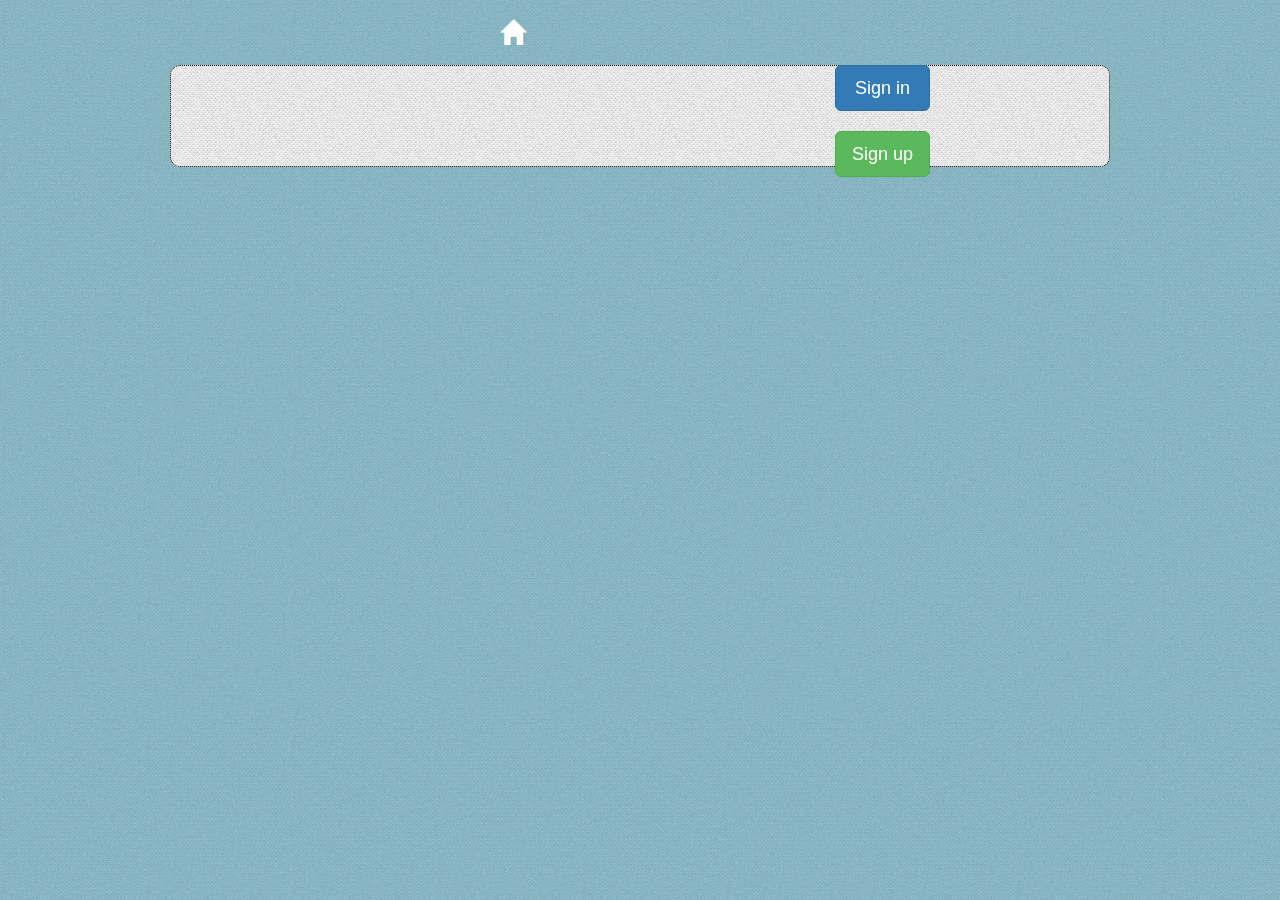
<file: index.html>
<!DOCTYPE html>
<html lang="en" ng-app="app">
<head>
	<meta charset="UTF-8">
	<title>blogApp</title>
	<link rel="stylesheet" href="css/bootstrap.min.css">
	<!-- build:css css/styles.css -->
	<link rel="stylesheet" href="css/styles.css">
	<!-- endbuild -->
</head>
<body>
	<a class="home" ui-sref="home"><span class="glyphicon glyphicon-home" aria-hidden="true"></span></a>

	<div class="container">
		<ui-view></ui-view>
	<div>
	
	<!-- build:js js/libs.js -->
	<script src="libs/angular.min.js"></script>
	<script src="libs/angular-ui-router.min.js"></script>
	<script src="libs/firebase.js"></script>
	<script src="libs/angularfire.min.js"></script>
	<!-- endbuild -->

	<!-- build:js js/scripts.js -->
	<script src="app/app.module.js"></script>
	<script src="app/config/app.routes.js"></script>
	<script src="app/config/firebase.config.js"></script>
	<script src="app/listPost/listPost.directive.js"></script>
	<script src="app/singlePost/singlePost.directive.js"></script>
	<script src="app/postEdit/postEdit.directive.js"></script>
	<script src="app/signIn/signIn.directive.js"></script>
	<script src="app/signUp/signUp.directive.js"></script>
	<script src="app/services/Data.service.js"></script>
	<script src="app/services/ChangeData.service.js"></script>
	<script src="app/services/Auth.service.js"></script>
	<!-- endbuild -->
</body>
</html>
</file>
<file: css/styles.css>
body {
    background: url(../images/bg2.png) repeat;
}

.home {
    position: relative;
    left: 500px;
}

.home>span {
    font-size: 25px;
    color: #fff;
    margin: 20px 0px;
}

.home>span:hover {
    color: #e5c5c5;
}

.button {
    position: fixed;
    right: 350px;
}

.article {
    background: url(../images/bg.png) repeat;
    border: 1px dotted #000;
    margin: 0 100px 50px;
    padding: 50px;
    border-radius: 10px;
    font-size: 16px;
}

.article h4 {
    text-align: center;
    margin: 0;
    padding: 10px 0 10px 0;
    line-height: 30px;
}

.article p {
    text-align: justify;
}

.post_section {
    background-color: #fff;
    clear: both;
    position: relative;
    padding: 10px;
    margin: 40px 0;
    box-shadow: 0 0 10px;
}

.post_section img {
    min-height: 0;
    max-height: 350px;
}

/*-------------------*/

.auth {
    background-color: #fff;
    height: auto;
    width: 410px;
    margin: -250px 0 0 -230px;
    padding: 30px;
    position: absolute;
    top: 50%;
    left: 50%;
    border-radius: 3px;
}

.auth h2 {
    color: #4e5061;
    text-transform: uppercase;
    text-align: center;
    margin: 0 0 30px 0;
}

#inputs input {
    background-color: #f1f1f1;
    padding: 15px;
    margin: 0 0 10px 0;
    width: 353px;
    border: 1px solid #ccc;
    border-radius: 5px;
    box-shadow: 0 1px 1px #ccc inset, 0 1px 0 #fff;
}

#inputs input: focus {
    background-color: #fff;
    border-color: #e8c291;
    outline: none;
    box-shadow: 0 0 0 1px #e8c291 inset;
}

#actions {
    margin: 25px 0 0 0;
}

#submit {       
    background-color: #ffb94b;
    background-image: linear-gradient(top, #fddb6f, #ffb94b);
    border-radius: 3px;
    text-shadow: 0 1px 0 rgba(255,255,255,0.5);
    box-shadow: 0 0 1px rgba(0, 0, 0, 0.3), 0 1px 0 rgba(255, 255, 255, 0.3) inset;    
    border-width: 1px;
    border-style: solid;
    border-color: #d69e31 #e3a037 #d5982d #e3a037;
    float: left;
    height: 35px;
    padding: 0;
    width: 120px;
    cursor: pointer;
    font: bold 15px Arial, Helvetica;
    color: #8f5a0a;
}

#submit: hover, #submit:focus {       
    background-color: #fddb6f;
    background-image: linear-gradient(top, #ffb94b, #fddb6f);
}   

#submit: active {        
    outline: none;
    box-shadow: 0 1px 4px rgba(0, 0, 0, 0.5) inset;     
}

#actions a {
    color: #3151A2;    
    float: right;
    line-height: 35px;
}

.error {
    text-align: center;
    color: red;
    font-weight: 600;
    font-size: 15px;
    margin-bottom: 10px;
}

div.error {
    height: 30px;
    width: 100%;
}
</file>
